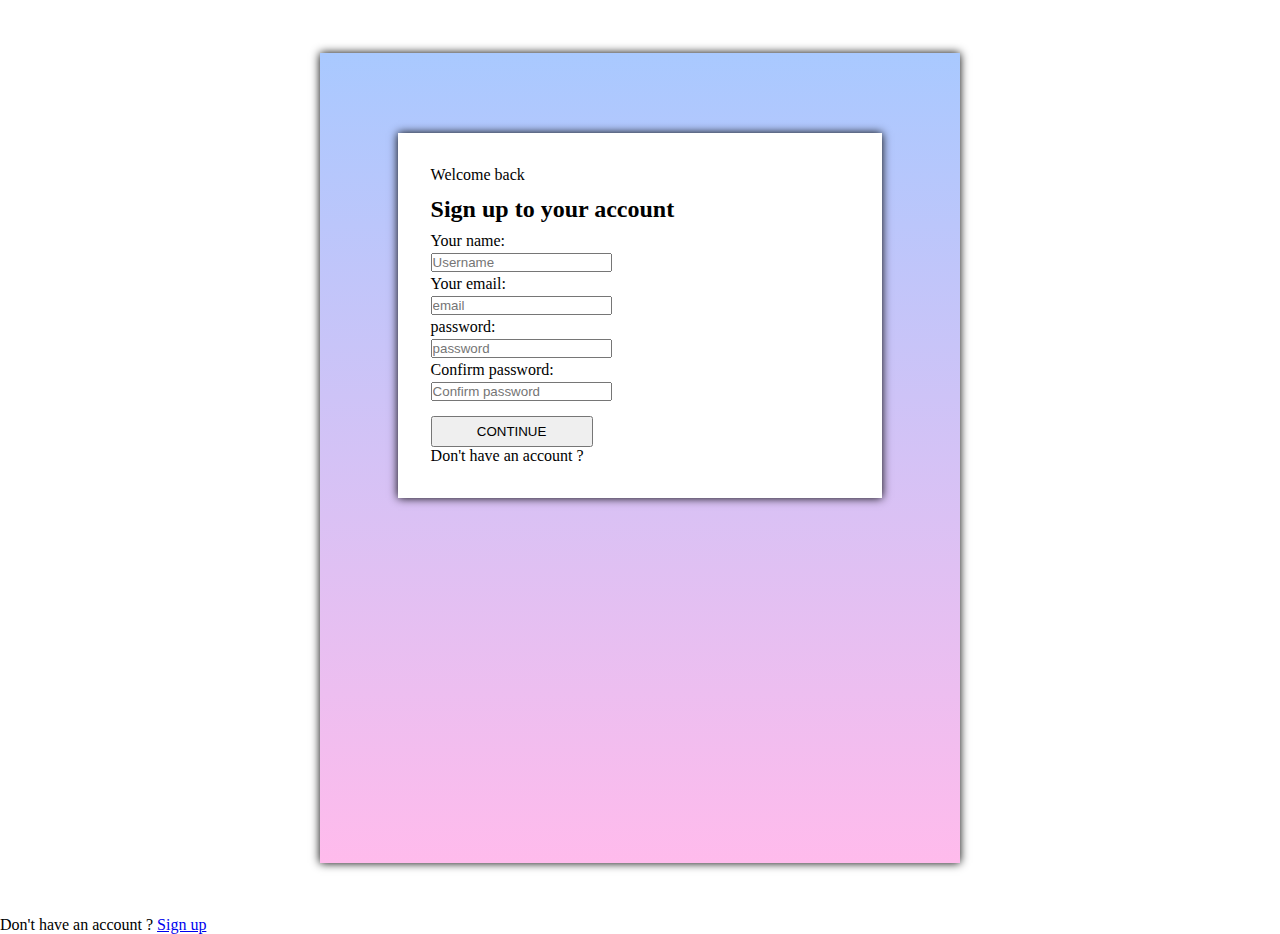
<file: index.html>
<!DOCTYPE html>
<html lang="en">
<head>
    <meta charset="UTF-8">
    <meta name="viewport" content="width=device-width, initial-scale=1.0">
    <title>Document</title>
    <link rel="stylesheet" href="./style.css">
</head>
<body>
    <div id="container">
    <div  id="inner">
    <div id="head">
        <p>Welcome back</p>
        <h2>Sign up to your account</h2>
    </div>
   <form id="signupForm">
    <div class="name">
       <p> Your name:</p>
    <input type="text" placeholder="Username" name="username" id="yname">
    </div>
    <div  class="mail">
       <p> Your email:</p>
        <input type="email" placeholder="email" name="email" id="ymail">
        
    </div>
    <div class="password">
        <p>password:</p>
        <input type="password" name="password" placeholder="password"  id="ypassword">
    </div>
    <div class="cpassword">
         <p>Confirm password:</p>
        <input type="password" placeholder="Confirm password">
        
    <div class="btn">
        <a href="./profilepage.html"></a>
         <button type="submit" id="submit" value="Sign Up">CONTINUE</button> 
        </a>
        </div>
   
    
    
   </form> 
</div>
<div>
    <p>Don't have an account ?</a></p>
     </div>
</div>
 

    
    
   </form> 
</div>
<div>
    <p id ="hi">Don't have an account ?  <a href="./profilepage.html" target="_blank" rel="noopener noreferrer"> Sign up</a>
     </a></p>
     </div>
</div>
  
  <script src="./script.js">


  </script>
  
</body>
</html>
</file>
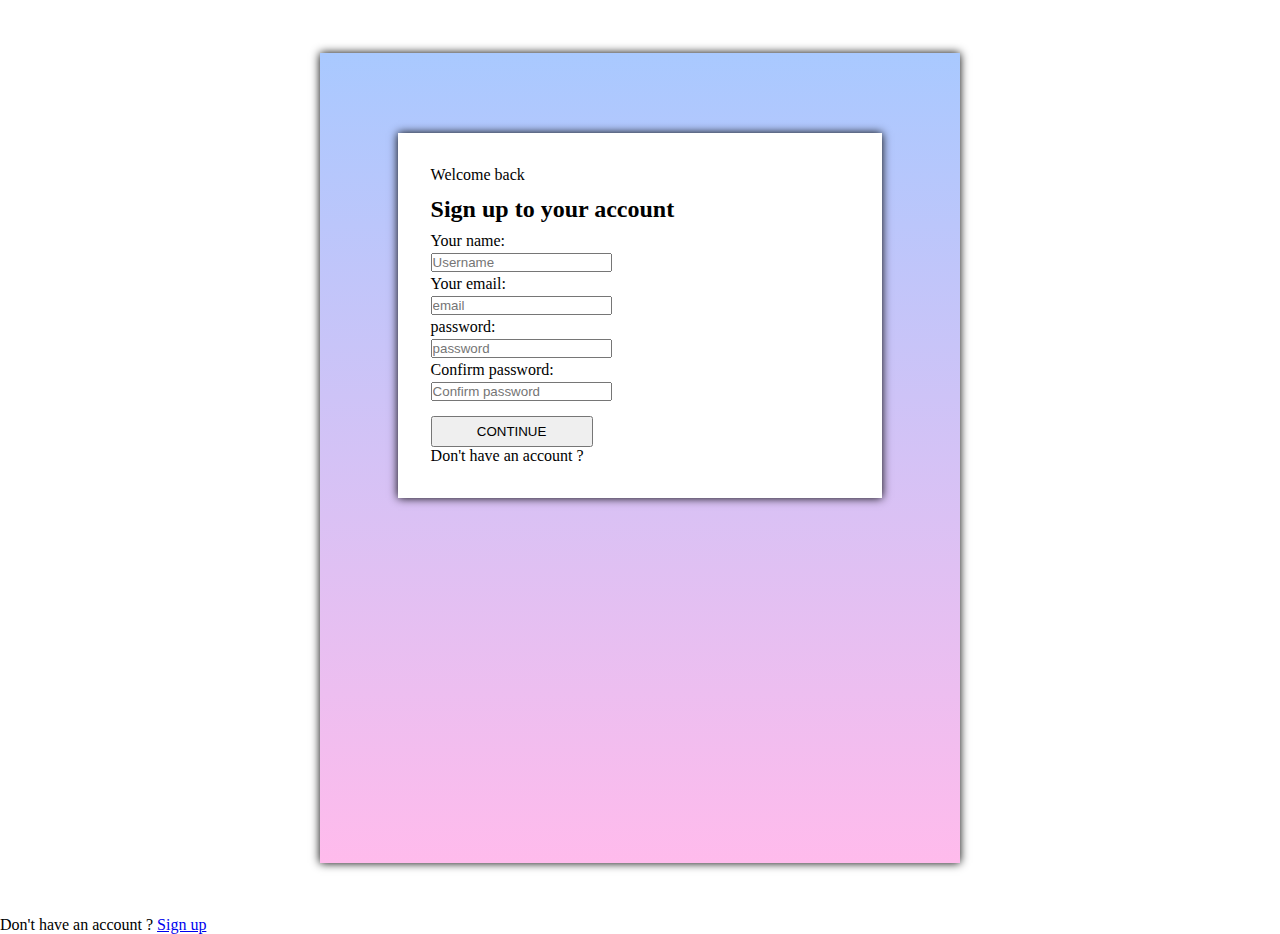
<file: profile.html>
<!-- profile.html -->
<!DOCTYPE html>
<html lang="en">
<head>
    <meta charset="UTF-8">
    <meta name="viewport" content="width=device-width, initial-scale=1.0">
    <title>Document</title>
    <link rel="stylesheet" href="./profile.css">

</head>
<body>
    <div class="pcontainer">
        <h1>PROFILE</h1>
        <p>Username: <span id="username"></span></p>
        <p>Email: <span id="email"></span></p>
        <p>Token: <span id="token"></span></p>
        <p>Password: <span id="password"></span></p>
        <button id="logoutBtn">Logout</button>
      </div> 

<script src="./profile.js">
    // document.addEventListener("DOMContentLoaded", function() {
    //   // Check if user is logged in (has access token)
    //   const userData = JSON.parse(localStorage.getItem("user"));
    //   console.log(userData);
    //   if (!userData || !userData.accessToken) {
    //     // Redirect to signup page if not logged in
    //     window.location.href = "signup.html";
    //   } else {
    //     // Display user data on the profile page
    //     document.getElementById("username").textContent = userData.username;
    //     document.getElementById("email").textContent = userData.email;
    //     document.getElementById("token").textContent = userData.accessToken
    //     document.getElementById("password").textContent = userData.password;
    //   }
    
    //   // Logout button functionality
    //   document.getElementById("logoutBtn").addEventListener("click", function() {
    //     // Clear user data from local storage
    //     localStorage.removeItem("user");
    //     // Redirect to signup page after logout
    //     window.location.href = "signup.html";
    //   });
    // });
    
    </script>
    </body>
</html>
</file>
<file: style.css>
*{
    margin: 0;
    padding: 0px;
    box-sizing: border-box;
}
#container{
background-color: #A9C9FF;
background-image: linear-gradient(180deg, #A9C9FF 0%, #FFBBEC 100%);
width: 50%;
height: 90vh;
margin: 53px auto ;
padding: 17px;
box-shadow: 0px 0px 9px ;
}
#inner{
    background-color: white;
    margin:63px auto;
    padding: 33px;
    width: 80%;
    box-shadow: 0px 0px 9px ;
}
#head {
    margin-bottom: 9px;
}
#head p{
    font-weight: 100;
    margin-bottom: 12px;
}
.name p,.mail p,.password p,.cpassword p{
    margin-bottom: 3px;
    margin-top: 3px;
}
.btn button{
    width: 162px;
    margin-top: 15px;
    height: 31px;
}
</file>
<file: profile.css>
.pcontainer{
    background-color: #A9C9FF;
background-image: linear-gradient(180deg, #A9C9FF 0%, #FFBBEC 100%);
margin: auto;
width: 40%;
height: 60vh;
padding:30px ;
box-shadow: 0px 0px 10px ;

}
h1{
    text-align: center;
}
button{
    height: 30px;
    width: 200px;
}
</file>
